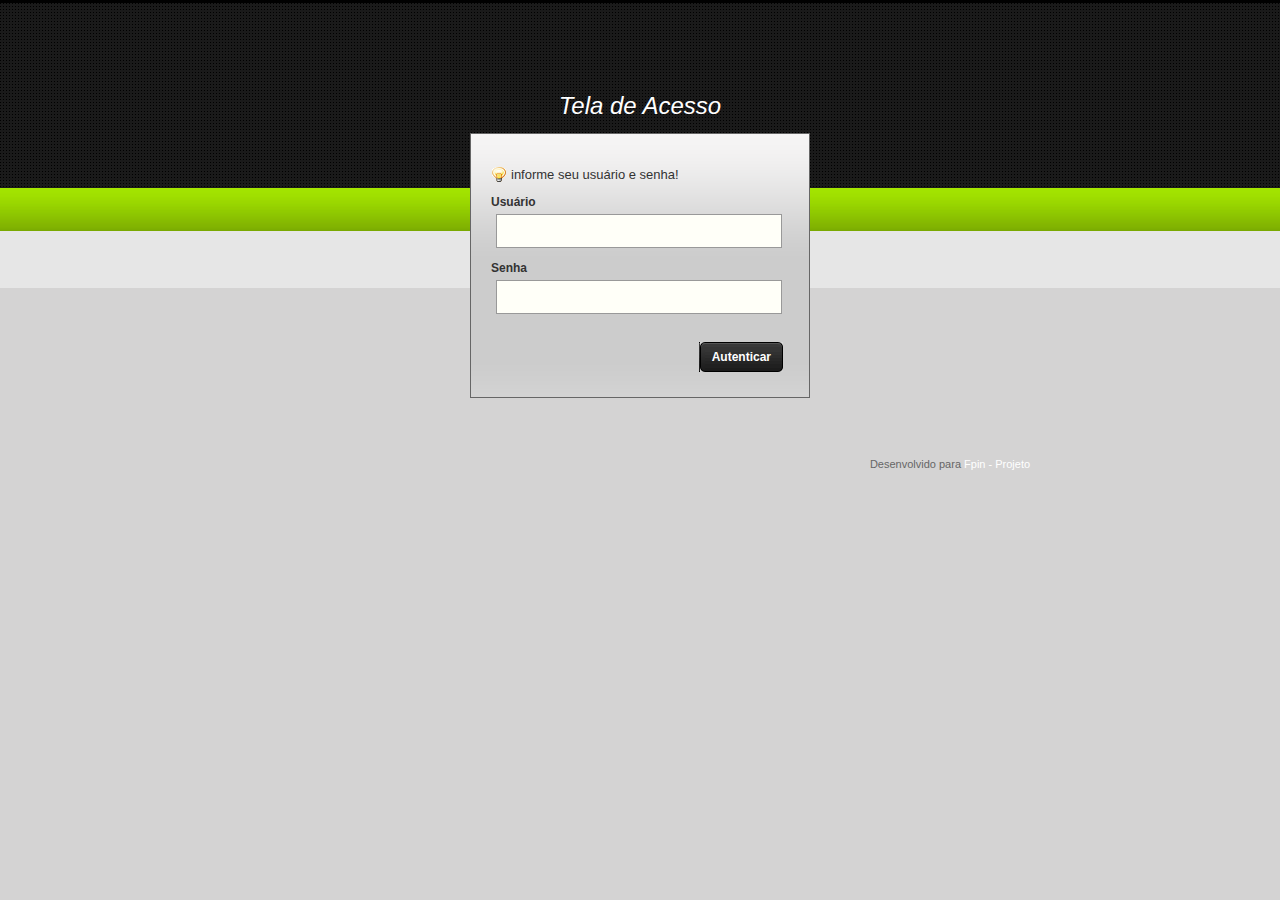
<file: index.html>
<!DOCTYPE html>

<head>
<meta http-equiv="Content-Type" content="text/html; charset=utf-8" />
<title>Fpin - Projeto</title>
<link rel="stylesheet" type="text/css" href="css/960.css" />
<link rel="stylesheet" type="text/css" href="css/green.css" />
<link rel="stylesheet" type="text/css" href="css/login.css" />
</head>

<body>
<div class="container_16">
  <div class="grid_6 prefix_5 suffix_5">
   	  <h1>Tela de Acesso</h1>
    	<div id="login">
    	  <p class="tip">informe seu usuário e senha!</p>



    	  <form id="form1" name="form1" method="post" action="">
    	    <p>
    	      <label><strong>Usuário</strong>
<input type="text" name="textfield" class="inputText" id="usuario" />
    	      </label>
  	      </p>
    	    <p>
    	      <label><strong>Senha</strong>
  <input type="password" name="textfield2" class="inputText" id="senha" />
  	        </label>
    	    </p>
    		<a class="black_button" href="agenda.html"><span>Autenticar</span></a>
             <label>



    	  </form>
		  <br clear="all" />
    	</div>
        <div id="forgot">



  </div>

<br clear="all" />
<div class="container_16" id="footer">Desenvolvido para <a href="../index.htm">Fpin - Projeto</a></div>
</body>
</html>
</file>
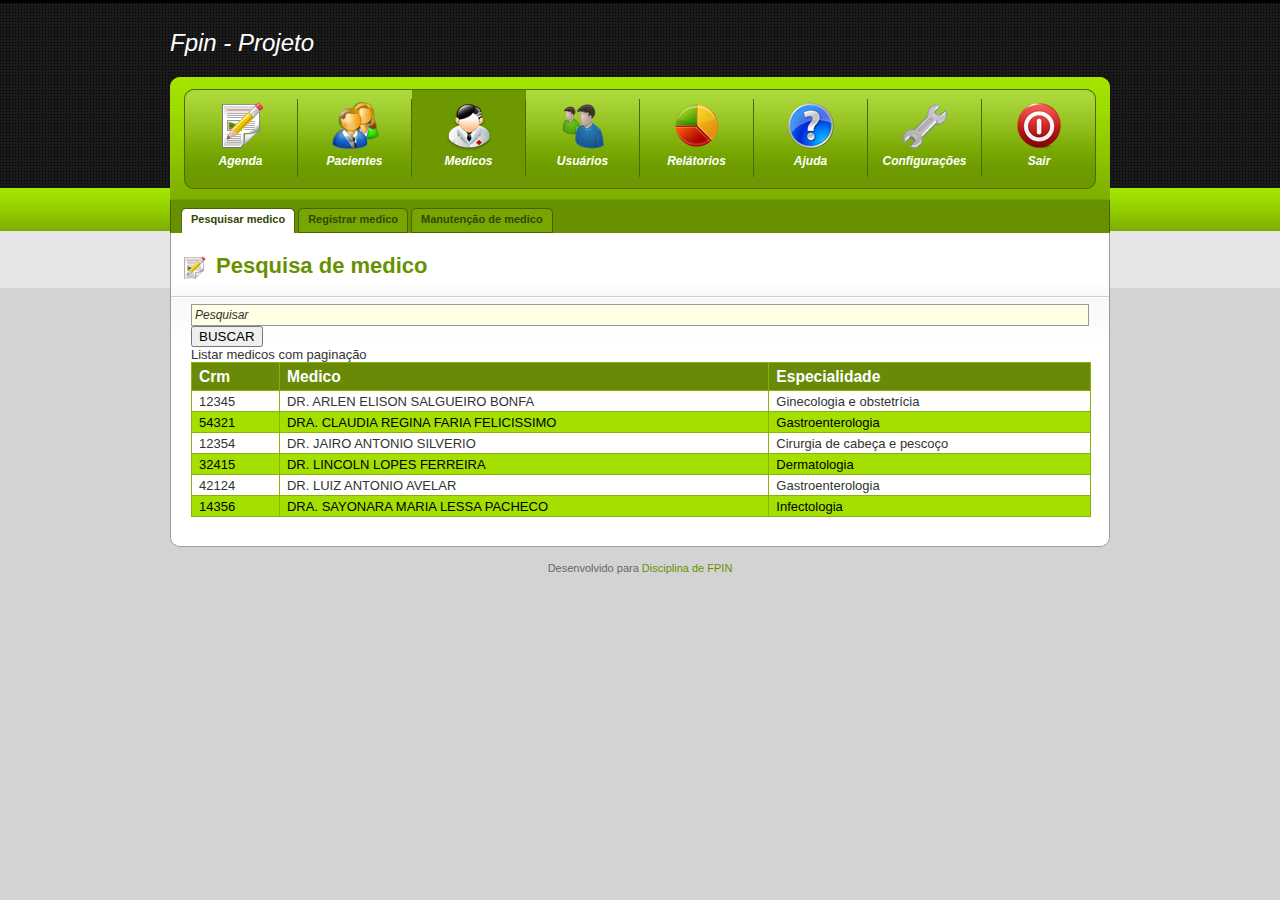
<file: medico.html>
<!DOCTYPE html>

<head>
<meta http-equiv="Content-Type" content="text/html; charset=utf-8" />
<title>Fpin - Projeto</title>
<link rel="stylesheet" type="text/css" href="css/960.css" />
<link rel="stylesheet" type="text/css" href="css/green.css" />
<style type="text/css">
      table
      {
        font-family:"Trebuchet MS", Arial, Helvetica, sans-serif;
        width:100%;
        border-collapse:collapse;
      }
      table td, th
      {
        border:1px solid #86B404;
        padding:3px 7px 2px 7px;
      }
      table th
      {
        font-size:1.2em;
        text-align:left;
        padding-top:5px;
        padding-bottom:4px;
        background-color:#688A08;
        color:#fff;
      }
      table tr.alt td
      {
        color:#000;
        background-color:#A5DF00;
      }
    </style>
</head>

<body>
<!-- WRAPPER START -->
<div class="container_16" id="wrapper">	
<!-- HIDDEN COLOR CHANGER -->      
      <div style="position:relative;">
      	<div id="colorchanger">
        	<a href="dashboard_red.html"><span class="redtheme">Red Theme</span></a>
            <a href="dashboard.html"><span class="bluetheme">Blue Theme</span></a>
            <a href="dashboard_green.html"><span class="greentheme">Green Theme</span></a>
        </div>
      </div>
  	<!--LOGO-->
	<div class="grid_8" id="logo">Fpin - Projeto</div>
    <div class="grid_8">
<!-- USER TOOLS START -->
     
    </div>
<!-- USER TOOLS END -->    
<div class="grid_16" id="header">
<!-- MENU START -->
<div id="menu">
	<ul class="group" id="menu_group_main">
		<li class="item first" id="one"><a href="agenda.html" class="main"><span class="outer"><span class="inner dashboard">Agenda</span></span></a></li>
        <li class="item middle" id="two"><a href="paciente.html" class="main"><span class="outer"><span class="inner content">Pacientes</span></span></a></li>
        <li class="item middle" id="three"><a href="medico.html" class="main current"><span class="outer"><span class="inner reports png">Medicos</span></span></a></li>
        <li class="item middle" id="four"><a href="usuario.html" class="main"><span class="outer"><span class="inner users">Usuários</span></span></a></li>
		<li class="item middle" id="five"><a href="relatorio.html" class="main"><span class="outer"><span class="inner media_library">Relátorios</span></span></a></li>        
		<li class="item middle" id="six"><a href="ajuda.html" class="main"><span class="outer"><span class="inner event_manager">Ajuda</span></span></a></li>        
		<li class="item middle" id="seven"><a href="#" class="main"><span class="outer"><span class="inner newsletter">Configurações</span></span></a></li>        
		<li class="item last" id="eight"><a href="index.html" class="main"><span class="outer"><span class="inner settings">Sair</span></span></a></li>        
    </ul>
</div>
<!-- MENU END -->
</div>
<div class="grid_16">
<!-- TABS START -->
    <div id="tabs">
         <div class="container">
            <ul>
                      <li><a href="medico.html" class="current"><span>Pesquisar medico</span></a></li>
                      <li><a href="registrarmedico.html"><span>Registrar medico</span></a></li>                                                                            
					  <li><a href="#"><span>Manutenção de medico</span></a></li>    
           </ul>
        </div>
    </div>
<!-- TABS END -->    
</div>
<!-- HIDDEN SUBMENU START -->

<!-- HIDDEN SUBMENU END -->  

<!-- CONTENT START -->

    <div class="grid_16" id="content">
    <!--  TITLE START  -->  <div class="grid_9">
    <h1 class="content_edit">Pesquisa de medico</h1>
    </div>
    <div class="grid_15" id="textcontent">
    
 <a li=""><class="busca"></class="busca"></a>
 <form name="formbbuol" method="get" action="{google:baseURL}search?q=%s&amp;{google:RLZ}{google:acceptedSuggestion}{google:originalQueryForSuggestion}{google:assistedQueryStats}{google:searchFieldtrialParameter}{google:searchClient}{google:sourceId}{google:instantExtendedEnabledParameter}ie={inputEncoding}" onsubmit="buscaClick()"><a li="">
<input type="hidden" value="Pesquisar" name="ad" title="Digite Aqui o Que Você quer Pesquisar" />
<input type="hidden" value="codigofonte" name="ref" /><input type="hidden" name="origem" value="barrauol" />
<input type="text" name="texto" value="Pesquisar" size="105" class="smallInput wide" title="Digite Aqui o Que você quer Pesquisar" />
<input type="submit" name="texto" value="BUSCAR" class="tb" title="Pesquisar" />


</span></a></form>	
Listar medicos com paginação
   <table>
        <tr>
          <th>Crm</th>
          <th>Medico</th>
          <th>Especialidade</th>
        </tr>
        <tr>
          <td>12345</td>
          <td>DR. ARLEN ELISON SALGUEIRO BONFA</td>
          <td>Ginecologia e obstetrícia</td>
        </tr>
        <tr class="alt">
          <td>54321</td>
          <td>DRA. CLAUDIA REGINA FARIA FELICISSIMO</td>
          <td>Gastroenterologia</td>
        </tr>
        <tr>
          <td>12354</td>
          <td>DR. JAIRO ANTONIO SILVERIO</td>
          <td>Cirurgia de cabeça e pescoço</td>
        </tr>
        <tr class="alt">
          <td>32415</td>
          <td> DR. LINCOLN LOPES FERREIRA</td>
          <td>Dermatologia</td>
        </tr>
        <tr>
          <td>42124</td>
          <td>DR. LUIZ ANTONIO AVELAR</td>
          <td>Gastroenterologia</td>
        </tr>
        <tr class="alt">
          <td>14356</td>
          <td>DRA. SAYONARA MARIA LESSA PACHECO</td>
          <td>Infectologia</td>
        </tr>
    </table>  
   </div>
    <div class="clear"> </div>
<!-- END CONTENT-->    
  </div>
<div class="clear"> </div>

	
			
	

</div>

<!-- FOOTER START -->
<div class="container_16" id="footer">Desenvolvido para <a href="../index.html">Disciplina de FPIN</a></div>
<!-- FOOTER END -->
</body>
</html>
</file>
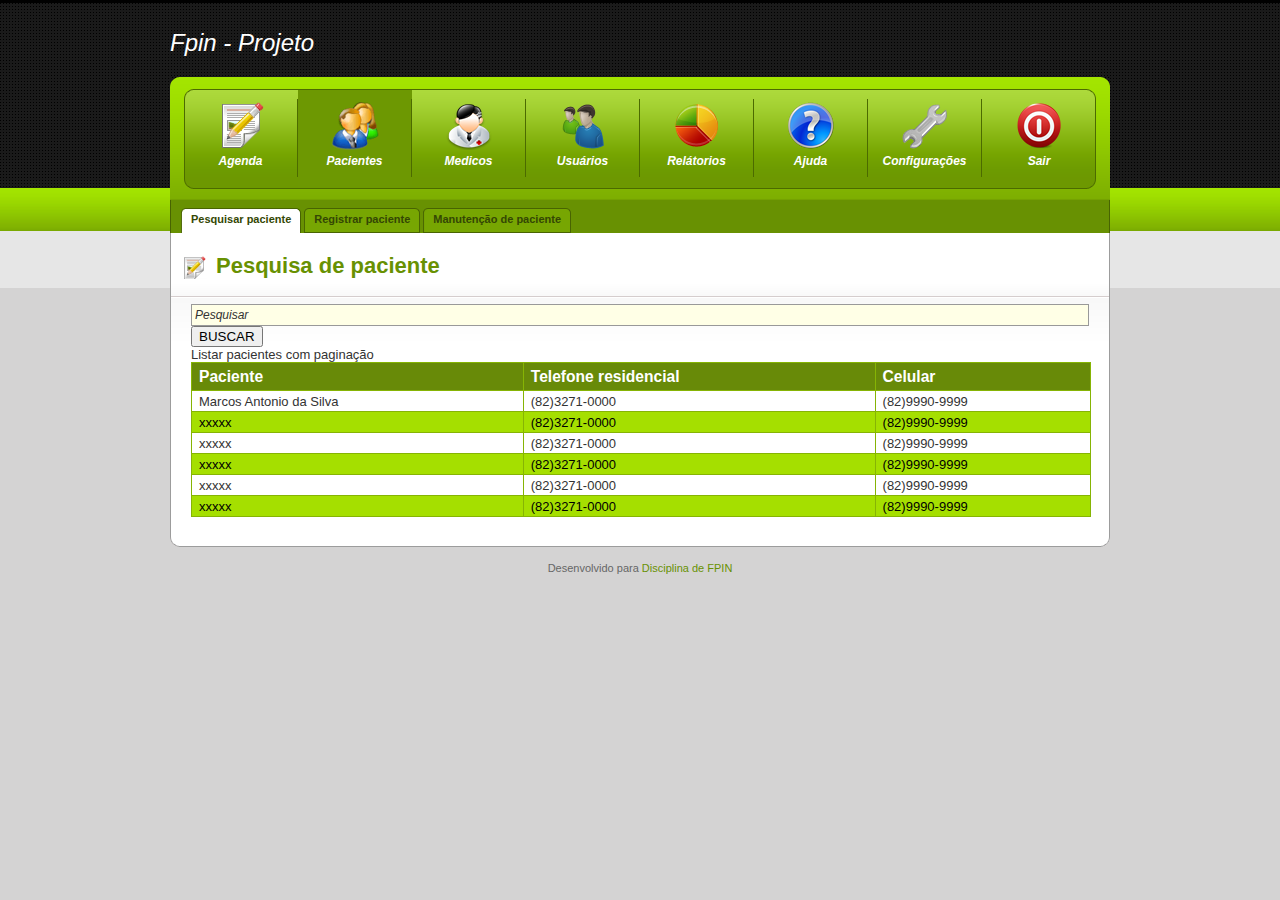
<file: paciente.html>
<!DOCTYPE html>

<head>
<meta http-equiv="Content-Type" content="text/html; charset=utf-8" />
<title>Fpin - Projeto</title>
<link rel="stylesheet" type="text/css" href="css/960.css" />
<link rel="stylesheet" type="text/css" href="css/green.css" />
<style type="text/css">
      table
      {
        font-family:"Trebuchet MS", Arial, Helvetica, sans-serif;
        width:100%;
        border-collapse:collapse;
      }
      table td, th
      {
        border:1px solid #86B404;
        padding:3px 7px 2px 7px;
      }
      table th
      {
        font-size:1.2em;
        text-align:left;
        padding-top:5px;
        padding-bottom:4px;
        background-color:#688A08;
        color:#fff;
      }
      table tr.alt td
      {
        color:#000;
        background-color:#A5DF00;
      }
    </style>
</head>

<body>
<!-- WRAPPER START -->
<div class="container_16" id="wrapper">	
<!-- HIDDEN COLOR CHANGER -->      
      <div style="position:relative;">
      	<div id="colorchanger">
        	<a href="dashboard_red.html"><span class="redtheme">Red Theme</span></a>
            <a href="dashboard.html"><span class="bluetheme">Blue Theme</span></a>
            <a href="dashboard_green.html"><span class="greentheme">Green Theme</span></a>
        </div>
      </div>
  	<!--LOGO-->
	<div class="grid_8" id="logo">Fpin - Projeto </div>
    <div class="grid_8">
<!-- USER TOOLS START -->
     
    </div>
<!-- USER TOOLS END -->    
<div class="grid_16" id="header">
<!-- MENU START -->
<div id="menu">
	<ul class="group" id="menu_group_main">
		<li class="item first" id="one"><a href="agenda.html" class="main"><span class="outer"><span class="inner dashboard">Agenda</span></span></a></li>
        <li class="item middle" id="two"><a href="paciente.html" class="main current"><span class="outer"><span class="inner content">Pacientes</span></span></a></li>
        <li class="item middle" id="three"><a href="medico.html"><span class="outer"><span class="inner reports png">Medicos</span></span></a></li>
        <li class="item middle" id="four"><a href="usuario.html" class="main"><span class="outer"><span class="inner users">Usuários</span></span></a></li>
		<li class="item middle" id="five"><a href="relatorio.html" class="main"><span class="outer"><span class="inner media_library">Relátorios</span></span></a></li>        
		<li class="item middle" id="six"><a href="ajuda.html" class="main"><span class="outer"><span class="inner event_manager">Ajuda</span></span></a></li>        
		<li class="item middle" id="seven"><a href="#" class="main"><span class="outer"><span class="inner newsletter">Configurações</span></span></a></li>        
		<li class="item last" id="eight"><a href="index.html" class="main"><span class="outer"><span class="inner settings">Sair</span></span></a></li>        
    </ul>
</div>
<!-- MENU END -->
</div>
<div class="grid_16">
<!-- TABS START -->
    <div id="tabs">
         <div class="container">
            <ul>
                      <li><a href="#" class="current"><span>Pesquisar paciente</span></a></li>
                      <li><a href="registrarpaciente.html"><span>Registrar paciente</span></a></li>                                                                            
					  <li><a href="registrarpaciente.html"><span>Manutenção de paciente</span></a></li>
           </ul>
        </div>
    </div>
<!-- TABS END -->    
</div>
<!-- HIDDEN SUBMENU START -->

<!-- HIDDEN SUBMENU END -->  

<!-- CONTENT START -->

    <div class="grid_16" id="content">
    <!--  TITLE START  -->  <div class="grid_9">
    <h1 class="content_edit">Pesquisa de paciente</h1>
    </div>
    <div class="grid_15" id="textcontent">
    
 <a li=""><class="busca"></class="busca"></a>
 <form name="teste" method="get" action=""><a li="">
<input type="hidden" value="Pesquisar" name="ad" title="Digite Aqui o Que Você quer Pesquisar" />
<input type="hidden" value="codigofonte" name="ref" /><input type="hidden" name="origem" value="barrauol" />
<input type="text" name="texto" value="Pesquisar" size="105" class="smallInput wide" title="Digite Aqui o Que você quer Pesquisar" />
<input type="submit" name="texto" value="BUSCAR"  class="tb" title="Pesquisar" />


</span></a></form>	
Listar pacientes com paginação
    <table>
        <tr>
          <th>Paciente</th>
          <th>Telefone residencial</th>
          <th>Celular</th>
        </tr>
        <tr>
          <td>Marcos Antonio da Silva</td>
          <td>(82)3271-0000</td>
          <td>(82)9990-9999</td>
        </tr>
        <tr class="alt">
          <td>xxxxx</td>
          <td>(82)3271-0000</td>
          <td>(82)9990-9999</td>
        </tr>
        <tr>
          <td>xxxxx</td>
          <td>(82)3271-0000</td>
          <td>(82)9990-9999</td>
        </tr>
        <tr class="alt">
          <td>xxxxx</td>
          <td>(82)3271-0000</td>
          <td>(82)9990-9999</td>
        </tr>
        <tr>
          <td>xxxxx</td>
          <td>(82)3271-0000</td>
          <td>(82)9990-9999</td>
        </tr>
        <tr class="alt">
          <td>xxxxx</td>
          <td>(82)3271-0000</td>
          <td>(82)9990-9999</td>
        </tr>
    </table>
	
   </div>
    <div class="clear"> </div>
<!-- END CONTENT-->    
  </div>
<div class="clear"> </div>


	</div>
<!-- WRAPPER END -->
<!-- FOOTER START -->
<div class="container_16" id="footer">Desenvolvido para <a href="../index.html">Disciplina de FPIN</a></div>
<!-- FOOTER END -->
</body>
</html>
</file>
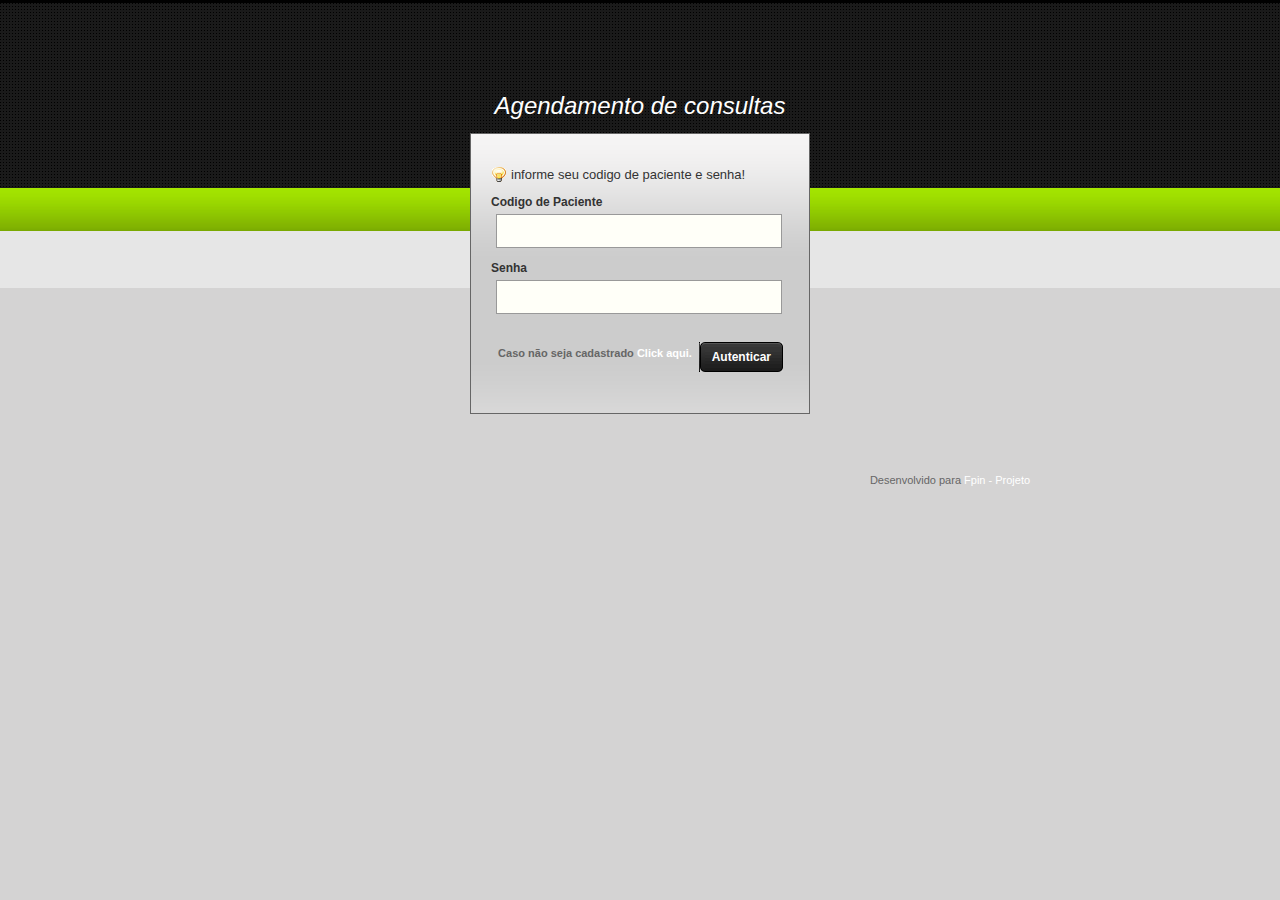
<file: Tela_paciente_index.html>
<!DOCTYPE html>

<head>
<meta http-equiv="Content-Type" content="text/html; charset=utf-8" />
<title>Fpin - Projeto</title>
<link rel="stylesheet" type="text/css" href="css/960.css" />
<link rel="stylesheet" type="text/css" href="css/green.css" />
<link rel="stylesheet" type="text/css" href="css/login.css" />
</head>

<body>
<div class="container_16">
  <div class="grid_6 prefix_5 suffix_5">
   	  <h1>Agendamento de consultas</h1>
    	<div id="login">
    	  <p class="tip">informe seu codigo de paciente e senha!</p>



    	  <form id="form1" name="form1" method="post" action="">
    	    <p>
    	      <label><strong>Codigo de Paciente</strong>
<input type="text" name="textfield" class="inputText" id="textfield" />
    	      </label>
  	      </p>
    	    <p>
    	      <label><strong>Senha</strong>
  <input type="password" name="textfield2" class="inputText" id="textfield2" />
  	        </label>
    	    </p>
    		<a class="black_button" href="agenda_paciente.html"><span>Autenticar</span></a>
             <label>

			<div class="container_16" id="footer">Caso não seja cadastrado <a href="./registrarpaciente.html">Click aqui.</a></div>

    	  </form>
		  <br clear="all" />
    	</div>
        <div id="forgot">



  </div>

<br clear="all" />
<div class="container_16" id="footer">Desenvolvido para <a href="./index.html">Fpin - Projeto</a></div>
</body>
</html>
</file>
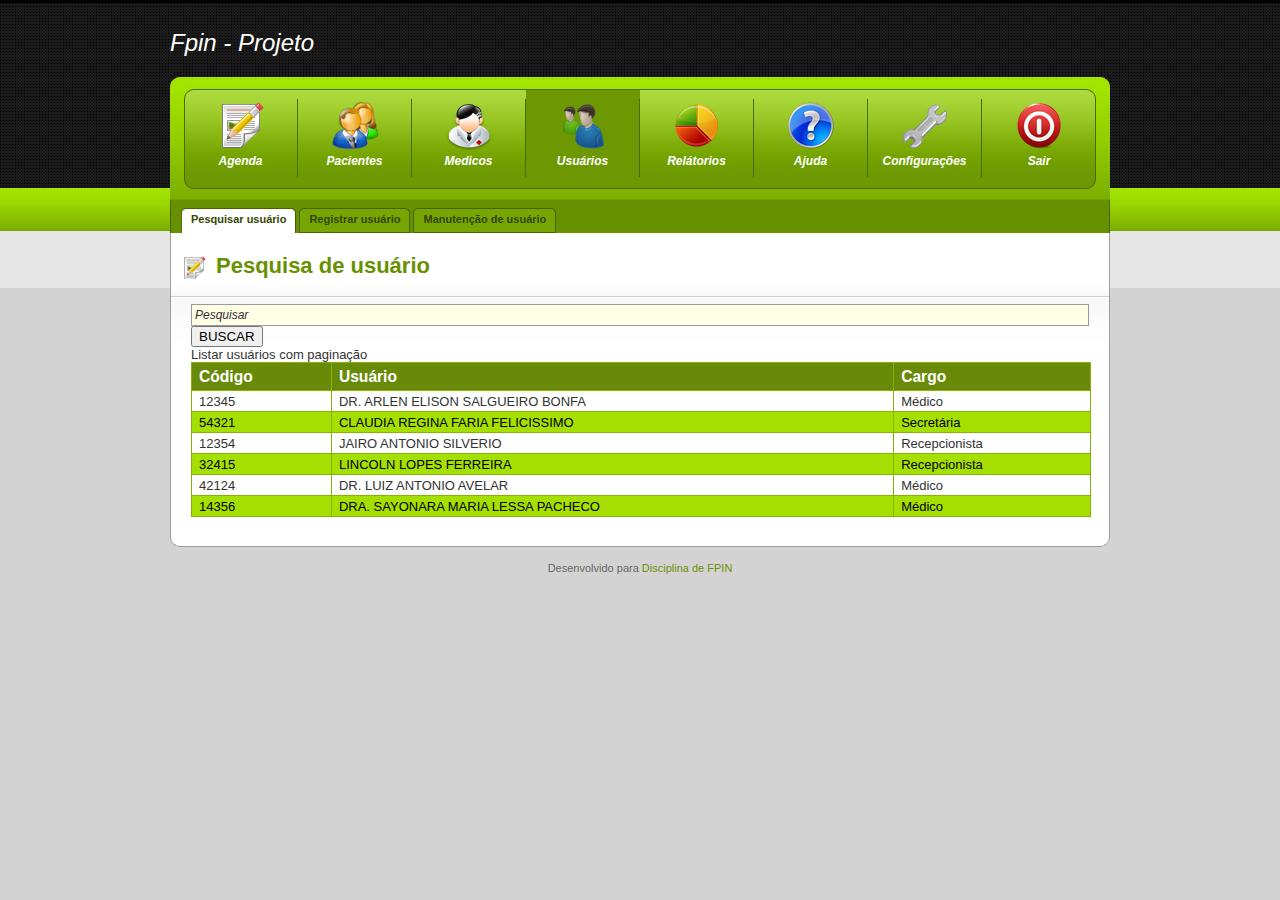
<file: usuario.html>
<!DOCTYPE html>

<head>
<meta http-equiv="Content-Type" content="text/html; charset=utf-8" />
<title>Fpin - Projeto</title>
<link rel="stylesheet" type="text/css" href="css/960.css" />
<link rel="stylesheet" type="text/css" href="css/green.css" />
<style type="text/css">
      table
      {
        font-family:"Trebuchet MS", Arial, Helvetica, sans-serif;
        width:100%;
        border-collapse:collapse;
      }
      table td, th
      {
        border:1px solid #86B404;
        padding:3px 7px 2px 7px;
      }
      table th
      {
        font-size:1.2em;
        text-align:left;
        padding-top:5px;
        padding-bottom:4px;
        background-color:#688A08;
        color:#fff;
      }
      table tr.alt td
      {
        color:#000;
        background-color:#A5DF00;
      }
    </style>
</head>

<body>
<!-- WRAPPER START -->
<div class="container_16" id="wrapper">	
<!-- HIDDEN COLOR CHANGER -->      
      <div style="position:relative;">
      	<div id="colorchanger">
        	<a href="dashboard_red.html"><span class="redtheme">Red Theme</span></a>
            <a href="dashboard.html"><span class="bluetheme">Blue Theme</span></a>
            <a href="dashboard_green.html"><span class="greentheme">Green Theme</span></a>
        </div>
      </div>
  	<!--LOGO-->
	<div class="grid_8" id="logo">Fpin - Projeto</div>
    <div class="grid_8">
<!-- USER TOOLS START -->
     
    </div>
<!-- USER TOOLS END -->    
<div class="grid_16" id="header">
<!-- MENU START -->
<div id="menu">
	<ul class="group" id="menu_group_main">
		<li class="item first" id="one"><a href="agenda.html" class="main"><span class="outer"><span class="inner dashboard">Agenda</span></span></a></li>
        <li class="item middle" id="two"><a href="paciente.html" class="main"><span class="outer"><span class="inner content">Pacientes</span></span></a></li>
        <li class="item middle" id="three"><a href="medico.html" class="main"><span class="outer"><span class="inner reports png">Medicos</span></span></a></li>
        <li class="item middle" id="four"><a href="usuario.html" class="main current"><span class="outer"><span class="inner users">Usuários</span></span></a></li>
		<li class="item middle" id="five"><a href="relatorio.html" class="main"><span class="outer"><span class="inner media_library">Relátorios</span></span></a></li>        
		<li class="item middle" id="six"><a href="ajuda.html" class="main"><span class="outer"><span class="inner event_manager">Ajuda</span></span></a></li>        
		<li class="item middle" id="seven"><a href="#" class="main"><span class="outer"><span class="inner newsletter">Configurações</span></span></a></li>        
		<li class="item last" id="eight"><a href="index.html" class="main"><span class="outer"><span class="inner settings">Sair</span></span></a></li>        
    </ul>
</div>
<!-- MENU END -->
</div>
<div class="grid_16">
<!-- TABS START -->
    <div id="tabs">
         <div class="container">
            <ul>
                      <li><a href="usuario.html" class="current"><span>Pesquisar usuário</span></a></li>
                      <li><a href="registrausuario.html"><span>Registrar usuário</span></a></li>                                                                            
					  <li><a href="#"><span>Manutenção de usuário</span></a></li>    
           </ul>
        </div>
    </div>
<!-- TABS END -->    
</div>
<!-- HIDDEN SUBMENU START -->

<!-- HIDDEN SUBMENU END -->  

<!-- CONTENT START -->

    <div class="grid_16" id="content">
    <!--  TITLE START  -->  <div class="grid_9">
    <h1 class="content_edit">Pesquisa de usuário</h1>
    </div>
    <div class="grid_15" id="textcontent">
    
 <a li=""><class="busca"></class="busca"></a>
 <form name="formbbuol" method="get" action="{google:baseURL}search?q=%s&amp;{google:RLZ}{google:acceptedSuggestion}{google:originalQueryForSuggestion}{google:assistedQueryStats}{google:searchFieldtrialParameter}{google:searchClient}{google:sourceId}{google:instantExtendedEnabledParameter}ie={inputEncoding}" onsubmit="buscaClick()"><a li="">
<input type="hidden" value="Pesquisar" name="ad" title="Digite Aqui o Que Você quer Pesquisar" />
<input type="hidden" value="codigofonte" name="ref" /><input type="hidden" name="origem" value="barrauol" />
<input type="text" name="texto" value="Pesquisar" size="105" class="smallInput wide" title="Digite Aqui o Que você quer Pesquisar" />
<input type="submit" name="texto" value="BUSCAR" class="tb" title="Pesquisar" />


</span></a></form>	
Listar usuários com paginação
  <table>
        <tr>
          <th>Código</th>
          <th>Usuário</th>
          <th>Cargo</th>
        </tr>
        <tr>
          <td>12345</td>
          <td>DR. ARLEN ELISON SALGUEIRO BONFA</td>
          <td>Médico</td>
        </tr>
        <tr class="alt">
          <td>54321</td>
          <td>CLAUDIA REGINA FARIA FELICISSIMO</td>
          <td>Secretária</td>
        </tr>
        <tr>
          <td>12354</td>
          <td>JAIRO ANTONIO SILVERIO</td>
          <td>Recepcionista</td>
        </tr>
        <tr class="alt">
          <td>32415</td>
          <td>LINCOLN LOPES FERREIRA</td>
          <td>Recepcionista</td>
        </tr>
        <tr>
          <td>42124</td>
          <td>DR. LUIZ ANTONIO AVELAR</td>
          <td>Médico</td>
        </tr>
        <tr class="alt">
          <td>14356</td>
          <td>DRA. SAYONARA MARIA LESSA PACHECO</td>
          <td>Médico</td>
        </tr>
    </table>    
   </div>
    <div class="clear"> </div>
<!-- END CONTENT-->    
  </div>
<div class="clear"> </div>


</div>
<!-- FOOTER START -->
<div class="container_16" id="footer">Desenvolvido para <a href="../index.html">Disciplina de FPIN</a></div>
<!-- FOOTER END -->
</body>
</html>
</file>
<file: css/960.css>
.container_12,.container_16{margin-left:auto;margin-right:auto;width:960px}.grid_1,.grid_2,.grid_3,.grid_4,.grid_5,.grid_6,.grid_7,.grid_8,.grid_9,.grid_10,.grid_11,.grid_12,.grid_13,.grid_14,.grid_15,.grid_16{display:inline;float:left;margin-left:10px;margin-right:10px}.container_12 .grid_3,.container_16 .grid_4{width:220px}.container_12 .grid_6,.container_16 .grid_8{width:460px}.container_12 .grid_9,.container_16 .grid_12{width:700px}.container_12 .grid_12,.container_16 .grid_16{width:940px}.alpha{margin-left:0}.omega{margin-right:0}.container_12 .grid_1{width:60px}.container_12 .grid_2{width:140px}.container_12 .grid_4{width:300px}.container_12 .grid_5{width:380px}.container_12 .grid_7{width:540px}.container_12 .grid_8{width:620px}.container_12 .grid_10{width:780px}.container_12 .grid_11{width:860px}.container_16 .grid_1{width:40px}.container_16 .grid_2{width:100px}.container_16 .grid_3{width:160px}.container_16 .grid_5{width:280px}.container_16 .grid_6{width:340px}.container_16 .grid_7{width:400px}.container_16 .grid_9{width:520px}.container_16 .grid_10{width:580px}.container_16 .grid_11{width:640px}.container_16 .grid_13{width:760px}.container_16 .grid_14{width:820px}.container_16 .grid_15{width:880px}.container_12 .prefix_3,.container_16 .prefix_4{padding-left:240px}.container_12 .prefix_6,.container_16 .prefix_8{padding-left:480px}.container_12 .prefix_9,.container_16 .prefix_12{padding-left:720px}.container_12 .prefix_1{padding-left:80px}.container_12 .prefix_2{padding-left:160px}.container_12 .prefix_4{padding-left:320px}.container_12 .prefix_5{padding-left:400px}.container_12 .prefix_7{padding-left:560px}.container_12 .prefix_8{padding-left:640px}.container_12 .prefix_10{padding-left:800px}.container_12 .prefix_11{padding-left:880px}.container_16 .prefix_1{padding-left:60px}.container_16 .prefix_2{padding-left:120px}.container_16 .prefix_3{padding-left:180px}.container_16 .prefix_5{padding-left:300px}.container_16 .prefix_6{padding-left:360px}.container_16 .prefix_7{padding-left:420px}.container_16 .prefix_9{padding-left:540px}.container_16 .prefix_10{padding-left:600px}.container_16 .prefix_11{padding-left:660px}.container_16 .prefix_13{padding-left:780px}.container_16 .prefix_14{padding-left:840px}.container_16 .prefix_15{padding-left:900px}.container_12 .suffix_3,.container_16 .suffix_4{padding-right:240px}.container_12 .suffix_6,.container_16 .suffix_8{padding-right:480px}.container_12 .suffix_9,.container_16 .suffix_12{padding-right:720px}.container_12 .suffix_1{padding-right:80px}.container_12 .suffix_2{padding-right:160px}.container_12 .suffix_4{padding-right:320px}.container_12 .suffix_5{padding-right:400px}.container_12 .suffix_7{padding-right:560px}.container_12 .suffix_8{padding-right:640px}.container_12 .suffix_10{padding-right:800px}.container_12 .suffix_11{padding-right:880px}.container_16 .suffix_1{padding-right:60px}.container_16 .suffix_2{padding-right:120px}.container_16 .suffix_3{padding-right:180px}.container_16 .suffix_5{padding-right:300px}.container_16 .suffix_6{padding-right:360px}.container_16 .suffix_7{padding-right:420px}.container_16 .suffix_9{padding-right:540px}.container_16 .suffix_10{padding-right:600px}.container_16 .suffix_11{padding-right:660px}.container_16 .suffix_13{padding-right:780px}.container_16 .suffix_14{padding-right:840px}.container_16 .suffix_15{padding-right:900px}.clear{clear:both;display:block;overflow:hidden;visibility:hidden;width:0;height:0}.clearfix:after{clear:both;content:' ';display:block;font-size:0;line-height:0;visibility:hidden;width:0;height:0}.clearfix{display:inline-block}* html .clearfix{height:1%}.clearfix{display:block}
</file>
<file: css/green.css>
body { background:url(../images/bg.gif) repeat-x left top #d4d3d3; font-family:"Trebuchet MS", Arial, Helvetica, sans-serif; font-size: 13px; color: #333; }
a, a:active, a:link, a:visited { text-decoration:none; color: #689102; }
a:hover { text-decoration: underline; color: #344704; }
#logo { font-size:24px; font-style:italic; font-weight:normal; color:white; line-height:69px; }
#header { background:url(../images/bg_header_green.gif) left top no-repeat; height:123px; }
#content { background:url(../images/bg_content.gif) left top repeat-x #FFFFFF; width:938px !important; border-left:1px solid #9c9c9c; border-right:1px solid #9c9c9c; padding: 10px 0px;}
#textcontent { padding:10px !important; width:900px !important; } 
#wrapper { padding-bottom:10px !important; background:url(../images/bg_content_bottom.gif) center bottom no-repeat; }
#footer { text-align:center; padding:15px 0px; color: #666; font-size:11px; }
.hidden { display:none; }
.text { padding:10px 15px; }
.nopadding { padding:0px !important; }
.floatLeft { float:left; }
.floatRight { float:right; }
a.edit_icon { background:url(../images/icons/edit.gif) no-repeat left top; display:inline-block; width: 16px; height:16px; }
a.delete_icon { background:url(../images/icons/action_delete.gif) no-repeat left top; display:inline-block; width: 16px; height:16px; }
a.approve_icon { background:url(../images/icons/action_check.gif) no-repeat left top; display:inline-block; width: 16px; height:16px; }
a.reject_icon { background:url(../images/icons/action_remove.gif) no-repeat left top; display:inline-block; width: 16px; height:16px; }
a.edit_inline { background:url(../images/icons/edit.gif) no-repeat left top; display:inline-block; line-height:16px; color: #069 !important; font-size:10px; padding-left:20px; margin-right:5px; }
a.delete_inline { background:url(../images/icons/action_delete.gif) no-repeat left top;	display:inline-block; line-height:16px; color: #D23333 !important; font-size:10px; padding-left:20px; margin-right:5px; }
a.reject_inline { background:url(../images/icons/action_remove.gif) no-repeat left top;	display:inline-block; line-height:16px; color: #D23333 !important; font-size:10px; padding-left:20px; margin-right:5px; }
a.approve_inline { background:url(../images/icons/action_check.gif) no-repeat left top;	display:inline-block; line-height:16px; color: #5a801b !important; font-size:10px; padding-left:20px; margin-right:5px; }
.news_items li { margin-left:15px; }
/*******************************************************************************
  HEADING CLASSES
*******************************************************************************/
h1 { font-size:22px; color: #689102; display: block; margin-top: 10px;}
h1.dashboard { background:url(../images/icon_dashboard_small.gif) left 3px no-repeat; padding-left:35px;}
h1.content_edit { background:url(../images/icon_content_small.gif) left 3px no-repeat; padding-left:35px;}
h2 { font-size:18px !important; }
h3 { font-size: 13px !important; }
/*******************************************************************************
  EVENTBOX (title -> rightbox)
*******************************************************************************/
#eventbox {
	font-size:11px;
	text-align:right;
	margin-top: 10px;
	line-height:35px;
	width: 375px !important;
	position:relative;
}
a.inline_calendar { padding-left:21px; background:url(../images/icons/calendar.gif) no-repeat left top; }
a.inline_tip { padding-left:21px; background:url(../images/icons/lightbulb_off.gif) no-repeat left top; }
.hidden_calendar { position:absolute; top:35px; right:20px; width:200px; height:200px; display:none; }
.hidden_calendar { line-height:normal !important;}
.hidden_calendar .ui-datepicker .ui-datepicker-prev span, .hidden_calendar .ui-datepicker .ui-datepicker-next span {
	text-indent:-99999px !important;
}
/*******************************************************************************
  USER TOOLS
*******************************************************************************/
#user_tools {
	background:url(../images/bg_usertools_right.gif) right top no-repeat;
	height:34px;
	padding-right:9px;
	float:right;
}
#user_tools span {
	background:url(../images/bg_usertools_left.gif) left top no-repeat #000000;
	height:34px;
	padding-left:9px;
	line-height: 34px;
	font-size:10px;
	color: #b0b0b0;
	display:block;
	float:right;
}
#user_tools a { color: #FFF; text-decoration:none; }
#user_tools a:hover { text-decoration:underline; }
#user_tools a.mail { background: url(../images/icon_mail_small.gif) left 2px no-repeat; padding-left:17px; margin-right:5px; }
#user_tools a.mail:hover { text-decoration:none !important; }
.dropdown { background:url(../images/arrow_mini_down.gif) no-repeat right 3px; padding-right:13px; }
#colorchanger { z-index: 8; display: none; position:absolute; color: white; top:33px; right:35px; border-left:1px solid #333; border-right: 1px solid #333; background:black; width:100px;}
#colorchanger a { padding:5px; border-bottom:1px solid #333; color: #FFF; display: block; font-size: 10px; text-decoration:none; }
#colorchanger a:hover { background: #222; }
#colorchanger span.redtheme { background: url(../images/bullet_red.gif) left 0px no-repeat; padding-left:16px;  }
#colorchanger span.bluetheme { background: url(../images/bullet_blue.gif) left 0px no-repeat; padding-left:16px; }
#colorchanger span.greentheme { background: url(../images/bullet_green.gif) left 0px no-repeat; padding-left:16px; }
/*******************************************************************************
  MENU
*******************************************************************************/
#menu {
	float: left;
}
#menu ul.group {
	margin: 12px 0px 0px 14px;
	padding: 0px 0px 0px;
	list-style: none;
	float: left;
	z-index:4;
}
#menu ul.group li {
	display: inline;
	float: left;
	position: static;
	z-index: 5;
	margin-left:0px !important;
}
#menu ul.group li a {
	display: block;
	float: left;
	height: 100px;
	width: 114px;
	overflow:hidden;
	font-size: 12px;
	font-weight: bold;
	font-style: italic;
	color: white;
	text-decoration:none;
	text-align:center;
	z-index:6;
}
#menu ul.group li a * {
	cursor: pointer;
}
#menu ul.group li a span.outer {
	display: block;
	height: 90px;
	padding-top: 10px
}
#menu ul.group li a span.inner {
	display: block;
	padding: 55px 10px 9px 10px;
	white-space: nowrap;
	background-repeat: no-repeat;
	background-position: 50% 3px;
}
#menu ul.group li a {
	background:url('../images/navigation_background_green.gif') repeat-x top left;
}
#menu ul.group li.first a {
	background:url('../images/navigation_first_green.gif') no-repeat top left;
}
#menu ul.group li.last a {
	background:url('../images/navigation_last_green.gif') no-repeat top right;
}
#menu ul.group li.last a span.inner {
	border: none !important;
}

#menu ul.group li a:hover, #menu ul.group li a.hover {
	background-position: bottom left;
	text-decoration: none;
}
#menu ul.group li.last a:hover, #menu ul.group li.last a.hover  {
	background-position: bottom right;
}
#menu ul.group li a.current {
	background-position: bottom left;
	text-decoration: none;
}
#menu ul.group li.last a.current  {
	background-position: bottom right;
}
#menu ul.group li.first a.current  {
	background-position: bottom left;
}

#menu ul.group li a span.inner {
	border-right: 1px solid #4c6b00;
}
#menu ul.group li a:hover span.inner {
	border-right: 1px solid #4c6b00;
}
#menu ul.group li a.more {
}
#menu .additional a span {
  	border-right:1px solid #DFDCBB;
}
#menu .dashboard { background-image: url(../images/agenda.png); background-repeat: no-repeat;  }
#menu .content { background-image: url(../images/paciente.png); background-repeat: no-repeat;  }
#menu .reports { background-image: url(../images/medico.png); background-repeat: no-repeat;  }
#menu .users { background-image: url(../images/icon_users.png); background-repeat: no-repeat;  } 
#menu .media_library { background-image: url(../images/relatorios.png); background-repeat: no-repeat;  }
#menu .event_manager { background-image: url(../images/ajuda.png); background-repeat: no-repeat;  } 
#menu .newsletter { background-image: url(../images/icon_settings.png); background-repeat: no-repeat;  }
#menu .settings { background-image: url(../images/sair.png); background-repeat: no-repeat;  }
#hidden_submenu {
	background:#FFF;
	padding:10px;
	display:none;
	width:918px !important;
	border-left: 1px solid #9C9C9C;
	border-right: 1px solid #9C9C9C;
	border-bottom: 1px solid #CCC;
}
#hidden_submenu .more_menu { float:left; margin: 10px 5px; }
#hidden_submenu .more_menu li { margin-left: 30px; }

/*******************************************************************************
  TABS
*******************************************************************************/
#tabs .container {
	height: 25px;
	padding-top: 8px;
	border-left: 1px solid #486401;
	border-right: 1px solid #486401;
	border-bottom: 1px solid #486401;
	width: 938px !important;
	background: #eee;
}

#tabs ul {
	margin: 0px 0px 0px 10px;
	padding: 0px;
	list-style: none;
}

#tabs ul li {
	display: inline;
}

#tabs ul li a {
	font-family:Arial, Helvetica, sans-serif;
	display: block;
	float: left;
	height: 25px;
	margin-right: 3px;
	font-size: 11px;
	font-weight: bold;
	overflow: hidden;
	border-bottom: 0px;
	background: #DEDEDE;
	text-decoration:none;
	color: #344704;
}

#tabs ul li a:hover {
	text-decoration: underline;
	background-color: #FFFFFF;
}

#tabs ul li a span {
	height: 20px;
	padding: 0px 10px;
	display: block;
	padding-top: 5px;
	cursor: pointer;
	white-space: nowrap;
}

#tabs ul li a.current {
  background-color: #FFFFFF;
}
#tabs ul li.first a span {
  padding-left: 15px;
  padding-right: 15px;
}
#tabs {
	background: #689102;
}

#tabs .container {
	background:none;
	border-bottom: none;
}

#tabs ul li a {
	background: url('../images/tabs_left_green.gif') no-repeat left top;
	border: 0px;
}

#tabs ul li a span {
	background: url('../images/tabs_right_green.gif') no-repeat right top;
}

#tabs ul li a.current {
  background-position: left bottom;
}

#tabs ul li a.current span {
	background-position: right bottom;
}
#tabs ul li a.tempoff {
  background-position: left top;
}

#tabs ul li a.tempoff span {
	background-position: right top;
}

#tabs ul li.first a{
  color: #1b486a !important;	
}


/*******************************************************************************
  PORTLETS AND GRID
*******************************************************************************/
#portlets { padding:0px 10px; }
.column { width: 450px; float: left; padding-bottom: 0px; }
.column#left { margin-right:17px; }
.portlet { margin: 0 0em 1em 0; }
.portlet-header { margin: 0em; padding-bottom: 5px; padding-left: 6px; padding-top:4px; padding-right:6px; font-size:12px; border: none !important; color: #333 !important; font-family:"Trebuchet MS", Arial, Helvetica, sans-serif; cursor:move; }
.portlet-header .ui-icon { float: right; cursor:pointer; }
.portlet-header img { float:left; margin-right:5px; }
#portlets .fixed { cursor:auto; } 
.portlet-content { padding: 0.8em; font-size:12px !important; color: #333; border-top:1px solid #999 !important; font-family:"Trebuchet MS", Arial, Helvetica, sans-serif; }
.ui-sortable-placeholder { border: 1px dashed #999 !important; visibility: visible !important; height: 100px !important; background: #EBEBEB;}
.ui-sortable-placeholder * { visibility: hidden; }

/*******************************************************************************
  Informational Messages
*******************************************************************************/
.info  {
	display: block;
	background: url('../images/informationbar_right.gif') no-repeat right top;
	height: 30px;
	overflow: hidden;
	margin-top: 5px;
	margin-bottom:10px !important;
	padding: 0px !important;
	font-size: 12px !important;
	font-weight: bold;
	cursor: pointer;
	border: 0px;
	font-style: italic;
}
.info .info_inner {
  display: block;
  height: 30px;
  padding: 6px 10px 0px 35px;
}
#success .info_inner {
  color: #5a801b;
  background: url('../images/icon_success.gif') no-repeat left top;
  border: 0px;
}
#warning .info_inner {
	color: #E89326;
	background: url('../images/icon_warning.gif') no-repeat left top;
	border: 0px;
}
#error .info_inner {
	color: #C00;
	background: url('../images/icon_error.gif') no-repeat left top;
	border: 0px;	
}
#info .info_inner {
	color: #4985B2;
	background: url('../images/icon_info.gif') no-repeat left top;
	border: 0px;
}
/*******************************************************************************
  TABLE DESIGN 
*******************************************************************************/
#box-table-a {
	font-size: 12px;
	margin: 0px;
	text-align: left;
	border-collapse: separate;
	border-bottom:none;
}
#box-table-a th {
	font-size: 13px;
	font-weight: normal;
	padding: 8px;
	background: #EFEFEF;
	border-top: 1px solid #FFF;
	color: #333;
	text-align: left;
}
#box-table-a td {
	padding: 8px;
	background: none; 
	border-top: 1px solid #CCC;
	color: #666;
	border-bottom: none !important;
}
#box-table-a tr:hover td {
	background: #FBFBFB;
	color: #333;
}
#box-table-a tr.footer { background: none !important; }
#box-table-a tr.footer:hover td { background: none !important;  }


/*******************************************************************************
  PAGINATION
*******************************************************************************/
.pagination { border:0; margin:0; padding:0; font-size:10px; }
.pagination a { border:solid 1px #DEDEDE; margin-right:2px; }
.pagination .previous-off, .pagination .next-off { color:#888888; display:inline-block; font-weight:normal; padding:3px 4px; }
.pagination .next a,.pagination .previous a { font-weight:bold; border:solid 1px #FFFFFF; }
.pagination .active{ color:#000000; font-weight:bold; display:inline-block; padding:4px 6px; }
.pagination a:link, .pagination a:visited { display:inline-block; padding:3px 6px; text-decoration:none; }
.pagination a:hover{ text-decoration:none; border: 1px solid #999; }

/*******************************************************************************
  FORMS
*******************************************************************************/
form label { display:block !important; line-height:normal !important; margin: 5px 0px;  font-size:12px;	font-weight:bold; }
input[type=text] { display:block !important; }
textarea { display:block; }
.smallInput { padding:3px 3px; border:1px solid #999; background:#FFFFE6; font-size:12px !important; font-family:"Trebuchet MS", Arial, Helvetica, sans-serif !important; color: #333 !important; font-style:italic; }
.largeInput { padding:6px 5px; border:1px solid #999; background:#FFFFE6; font-size:15px !important; font-family:"Trebuchet MS", Arial, Helvetica, sans-serif !important; color: #333 !important; }
form .small { width:150px; }
form .medium { width:350px; }
form .wide { width:890px; }
.button {
  margin: 0px;
  padding: 0px !important;
  border: 0px;
  background: transparent url('../images/but_right_green.gif') no-repeat scroll top right;
  color: #344704;
  display: block;
  float: left;
  height: 29px;
  margin-right: 6px;
  margin-top:10px;
  padding-right: 12px !important;
  text-decoration: none;
  overflow: hidden;
  font-size: 12px;
  outline: none !important;
  cursor: pointer;
  font-weight: bold;
}
.button span {
  background: url('../images/but_left_green.gif') no-repeat left top;
  display: block;
  line-height: 29px;
  padding: 0px 0px 0px 12px;
  outline: none !important;
  float:left;
}
.button:hover {
  background-position: right bottom;
  text-decoration:none !important
}
.button:hover span {
  background-position: left bottom;
  color: #344704;
}
.button_grey {
  margin: 0px;
  padding: 0px !important;
  border: 0px;
  background: transparent url('../images/but_right_grey.gif') no-repeat scroll top right;
  color: #555;
  display: block;
  float: left;
  height: 30px;
  margin-right: 6px;
  margin-top:10px;
  padding-right: 12px !important;
  text-decoration: none;
  overflow: hidden;
  font-size: 12px;
  outline: none !important;
  cursor: pointer;
  font-weight: bold;	
}
.button_grey span {
  background: url('../images/but_left_grey.gif') no-repeat left top;
  display: block;
  line-height: 30px;
  padding: 0px 0px 0px 12px;
  outline: none !important;
  float:left;
}
.button_grey:hover {
  background-position: right bottom;
  text-decoration:none !important
}
.button_grey:hover span {
  background-position: left bottom;
  color: #333;
}
.button_ok {
  margin: 0px;
  padding: 0px !important;
  border: 0px;
  background: transparent url('../images/but_round_span_green.gif') no-repeat scroll top right;
  color: #344704;
  display: block;
  float: left;
  height: 30px;
  margin-right: 6px;
  margin-top:10px;
  padding-right: 15px !important;
  text-decoration: none;
  overflow: hidden;
  font-size: 12px;
  outline: none !important;
  cursor: pointer;
  font-weight: bold;
}
.button_ok span {
  background: url('../images/but_round_ok_green.gif') no-repeat left top;
  display: block;
  line-height: 30px;
  padding: 0px 0px 0px 35px;
  outline: none !important;
  float:left;
}
.button_ok:hover {
  background-position: right bottom;
  text-decoration:none !important
}
.button_ok:hover span {
  background-position: left bottom;
  color: #344704;
}
.button_notok {
  margin: 0px;
  padding: 0px !important;
  border: 0px;
  background: transparent url('../images/but_round_span_green.gif') no-repeat scroll top right;
  color: #344704;
  display: block;
  float: left;
  height: 30px;
  margin-right: 6px;
  margin-top:10px;
  padding-right: 15px !important;
  text-decoration: none;
  overflow: hidden;
  font-size: 12px;
  outline: none !important;
  cursor: pointer;
  font-weight: bold;
}
.button_notok span {
  background: url('../images/but_round_del_green.gif') no-repeat left top;
  display: block;
  line-height: 30px;
  padding: 0px 0px 0px 35px;
  outline: none !important;
  float:left;
  font-style: italic;
}
.button_notok:hover {
  background-position: right bottom;
  text-decoration:none !important
}
.button_notok:hover span {
  background-position: left bottom;
  color: #344704;
}
.button_grey_round {
  margin: 0px;
  padding: 0px !important;
  border: 0px;
  background: transparent url('../images/but_round_span_grey.gif') no-repeat scroll top right;
  color: #555;
  display: block;
  float: left;
  height: 30px;
  margin-right: 6px;
  margin-top:10px;
  padding-right: 12px !important;
  text-decoration: none;
  overflow: hidden;
  font-size: 12px;
  outline: none !important;
  cursor: pointer;
  font-weight: bold;	
}
.button_grey_round span {
  background: url('../images/but_round_left_grey.gif') no-repeat left top;
  display: block;
  line-height: 30px;
  padding: 0px 0px 0px 12px;
  outline: none !important;
  float:left;
}
.button_grey_round:hover {
  background-position: right bottom;
  text-decoration:none !important
}
.button_grey_round:hover span {
  background-position: left bottom;
  color: #333;
}
/*******************************************************************************
  MODAL BOX OVERRIDE
*******************************************************************************/
.ui-dialog { 
padding:0px !important; 
border: none 0 !important;
font-size: 12px !important;
font-family: "Trebuchet MS", Arial, Helvetica, sans-serif !important;
}
.ui-dialog .ui-dialog-titlebar {
padding-left:5px !important;
padding-top:3px !important;
padding-bottom:3px !important;
padding-right:5px !important;
position:relative;
border-bottom: none !important;
font-size:13px !important;
}
.ui-dialog .ui-corner-all {
-moz-border-radius-bottomleft:0px !important;
-moz-border-radius-bottomright:0px !important;
-moz-border-radius-topleft:4px;
-moz-border-radius-topright:4px;
}
.ui-dialog .ui-dialog-content {
border: 1px solid #AAAAAA !important;
}
.ui-widget-overlay {
background:#000 !important;
opacity:0.7 !important;
}
</file>
<file: css/login.css>
body { background:url(../images/bg.gif) repeat-x left top #d4d3d3; font-family:"Trebuchet MS", Arial, Helvetica, sans-serif; font-size: 13px; color: #333; }
a, a:active, a:link, a:visited { text-decoration:none; color: #FFF; }
a:hover { text-decoration: underline; color: #CCC; }
h1 {
	font-size:24px;
	font-style:italic;
	font-weight:normal;
	color:white;
	line-height:35px;
	margin-bottom:0px;
	margin-top:80px;
	text-align: center;
}
#login {
	margin:10px 0px 0px 0px;
	border:1px solid #666;
	background:url(../images/bg_login.gif) repeat-x left top #f6f5f5;
	padding:20px;
}
#forgot {
	margin:0px auto 30px auto;
	width:235px;
	text-align: center;
}
p.tip {
	padding-left:20px;
	display:block;
	background-image: url(../images/icons/lightbulb.gif);
	background-repeat: no-repeat;
	background-position: 0 0;
}
p.error {
	padding-left:20px;
	display:block;
	background-image: url(../images/icons/exclamation.gif);
	background-repeat: no-repeat;
	background-position: 0 0;
	color: #900;
}
.black_button {
	margin: 0px;
  	padding: 0px !important;
  	border: 0px;
  	background: transparent url('../images/but_login_span.gif') no-repeat scroll top right;
  	color: #FFF;
  	display:block;
  	float: right;
	width:72px;
  	height: 30px;
  	margin-right: 6px;
  	margin-top:10px;
  	padding-right: 12px !important;
  	text-decoration: none;
  	overflow: hidden;
  	font-size: 12px;
  	outline: none !important;
  	cursor: pointer;
  	font-weight: bold;
}
.black_button span {
	background: url('../images/but_login_left.gif') no-repeat left top;
	display: block;
	line-height: 30px;
	padding: 0px 0px 0px 12px;
	outline: none !important;
	float:right;
}
.inputText {
	padding:7px;
	border:1px solid #999;
	font-size:16px;
	font-family:"Trebuchet MS", Arial, Helvetica, sans-serif;
	color: #333;
	width:270px;
	margin:5px;
	background:#FFFFF8;
}
.forgotlink {
	margin: 0px;
  	padding: 0px !important;
  	border: 0px;
  	background: transparent url('../images/forgot_bg_span.gif') no-repeat scroll top right;
  	color: #888 !important;
  	display:block;
  	float: left;
  	height: 30px;
  	margin-right: 6px;
  	padding-right: 15px !important;
  	text-decoration: none;
  	overflow: hidden;
  	font-size: 11px;
  	outline: none !important;
  	cursor: pointer;
  	font-weight: bold;
}
.forgotlink:hover {
	color: #666 !important;
}
.forgotlink span {
	background: url('../images/forgot_bg_left.gif') no-repeat left top;
	display: block;
	line-height: 25px;
	padding: 0px 0px 0px 15px;
	outline: none !important;
	float:left;	
	height:30px;
}
#forgotform {
	margin:0px auto;
	width:280px;
	padding:10px;
	border:1px solid #666;
	background:#CCC;
	display:none;
}
</file>
